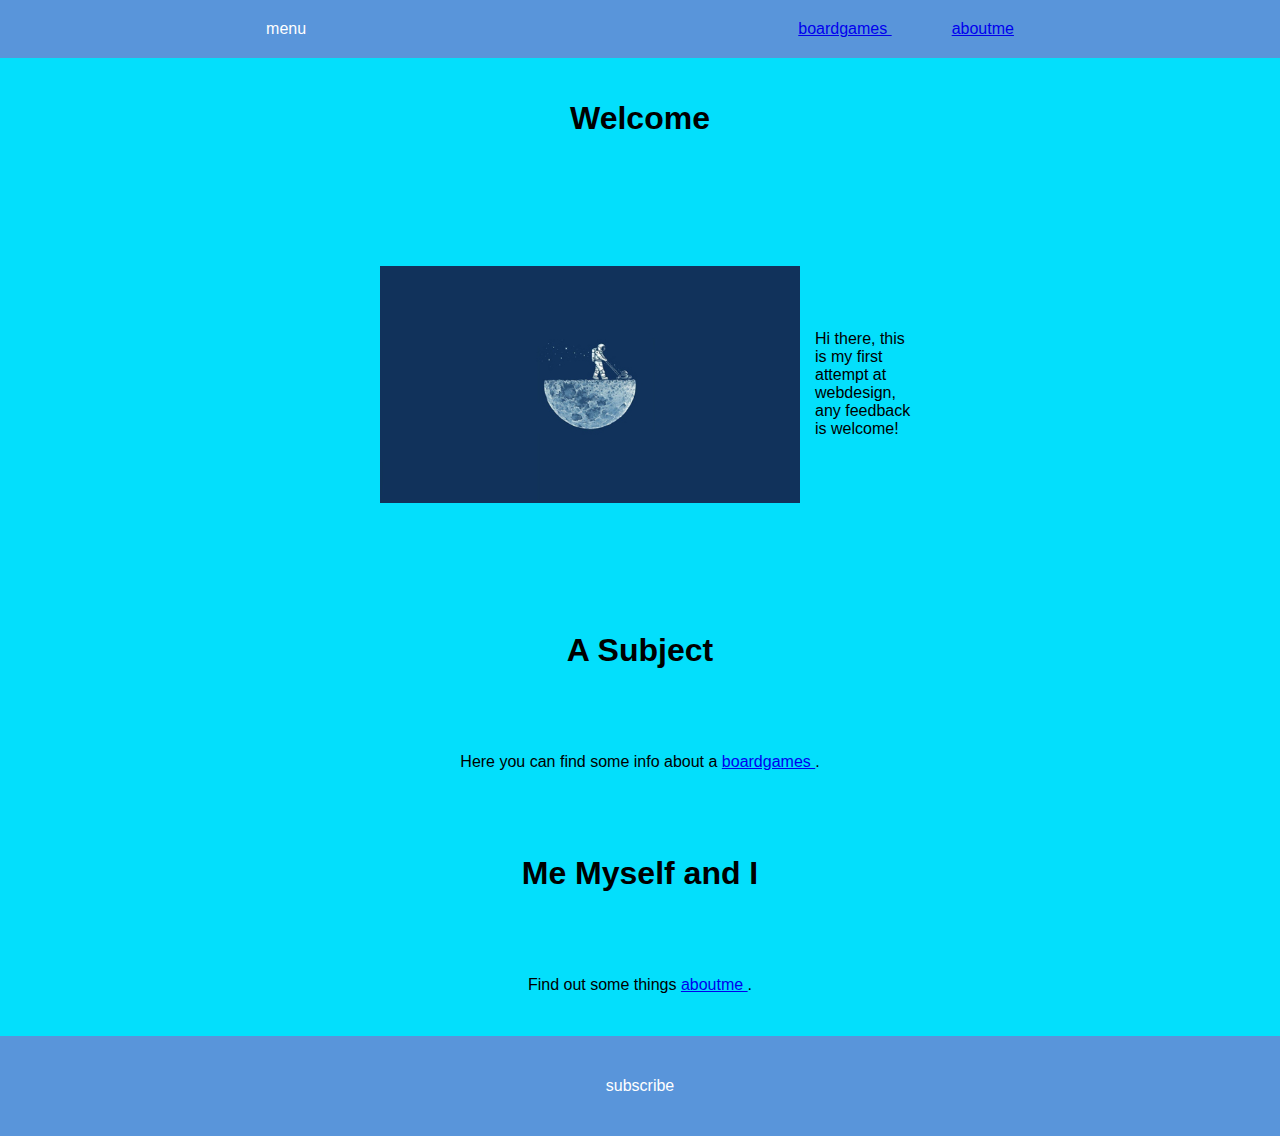
<file: index.html>
<!doctype = html>
<html lang= 'en'>

  <head>
              <title> My first webpage</title>
              <meta charset = 'utf-8' >
              <link rel= 'stylesheet' href = 'layout1.css'>
  </head>

  <body>


        <div class = 'container'>


          <header class = 'menu'>
            menu
            <nav >
              <a href = 'Subject.html'> boardgames </a>
              <a href = 'about-me.html' class = 'menu-item'> aboutme </a>
            </nav>
          </header>

          <h1 class='normal'>Welcome</h1>

          <figure class = 'normal'>
            <img src='images/1.jpg' alt='homepage' class='image normal'>
            <figcaption ></figcaption>
            <p class = 'sidetext'>Hi there, this is my first attempt at webdesign, any feedback is welcome!</p>
          </figure>

          <h1 class='normal'>A Subject</h1>

          <div class = 'normal'>
            <p>  Here you can find some info about a <a href = 'Subject.html'> boardgames </a>.</p>
          </div>

          <h1 class='normal'>Me Myself and I</h1>

          <div class = 'normal'>
            <p>Find out some things <a href = 'about-me.html'> aboutme </a>.</p>
          </div>


          <footer class = 'footer'>
            <p> subscribe</p>
          </footer>

  </div>
  </div>

  </body>

</html>
</file>
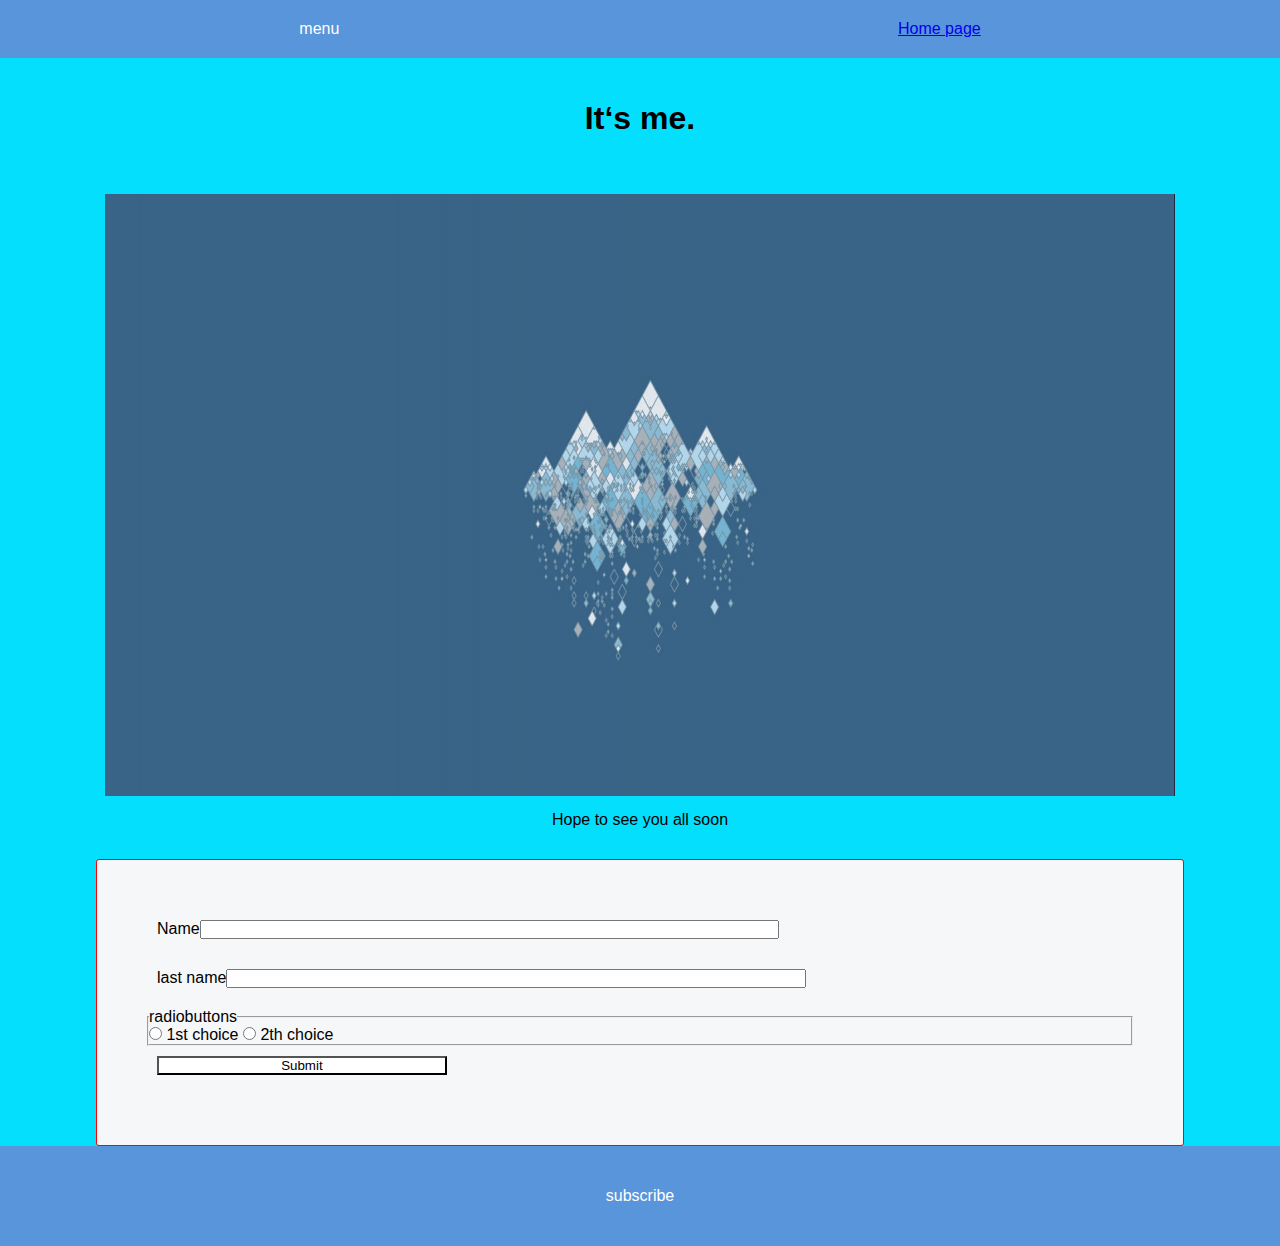
<file: about-me.html>
<!doctype = html>
<html lang= 'en'>

  <head>
              <title> About me</title>
              <meta charset = 'utf-8' >
              <link rel= 'stylesheet' href = 'layout1.css'>
  </head>

  <body>
  <div class = 'container'>

        <header class = 'menu'>
          menu
          <a href = "/">Home page</a>
        </header>

        <h1 class='normal'>It&lsquo;s me.</h1>

        <div class = 'column'>
          <img src='images/2.jpg'alt='me'class='image2'>
          <p>Hope to see you all soon</p>
        </div>

        <form action='' method='get' class='form'>

          <div class='frow'>
            <label for='1st element'>Name</label>
            <input id='2st element' name='text' type='text'>
          </div>

          <div class='frow'>
            <label for='2st element'>last name</label>
            <input id='2st element' name='last text' type='text'>
          </div>

          <fieldset class='fieldset'>
            <legend>radiobuttons</legend>
            <input id='3st element'
                   name='radio'
                   type='radio'
                   value='1st choice' >
            <label for='3st element'>1st choice</label>
            <input id='4st element'
                   name='radio'
                   type='radio'
                   value='2th choice'
                    >
            <label for='4st element' >2th choice</label>

          </fieldset>
          <div class='frow'>
            <button>Submit</button>
          </div>

        </form>



        <footer class = 'footer'>
          <p> subscribe</p>
        </footer>




  </div>
  </body>

</html>
</file>
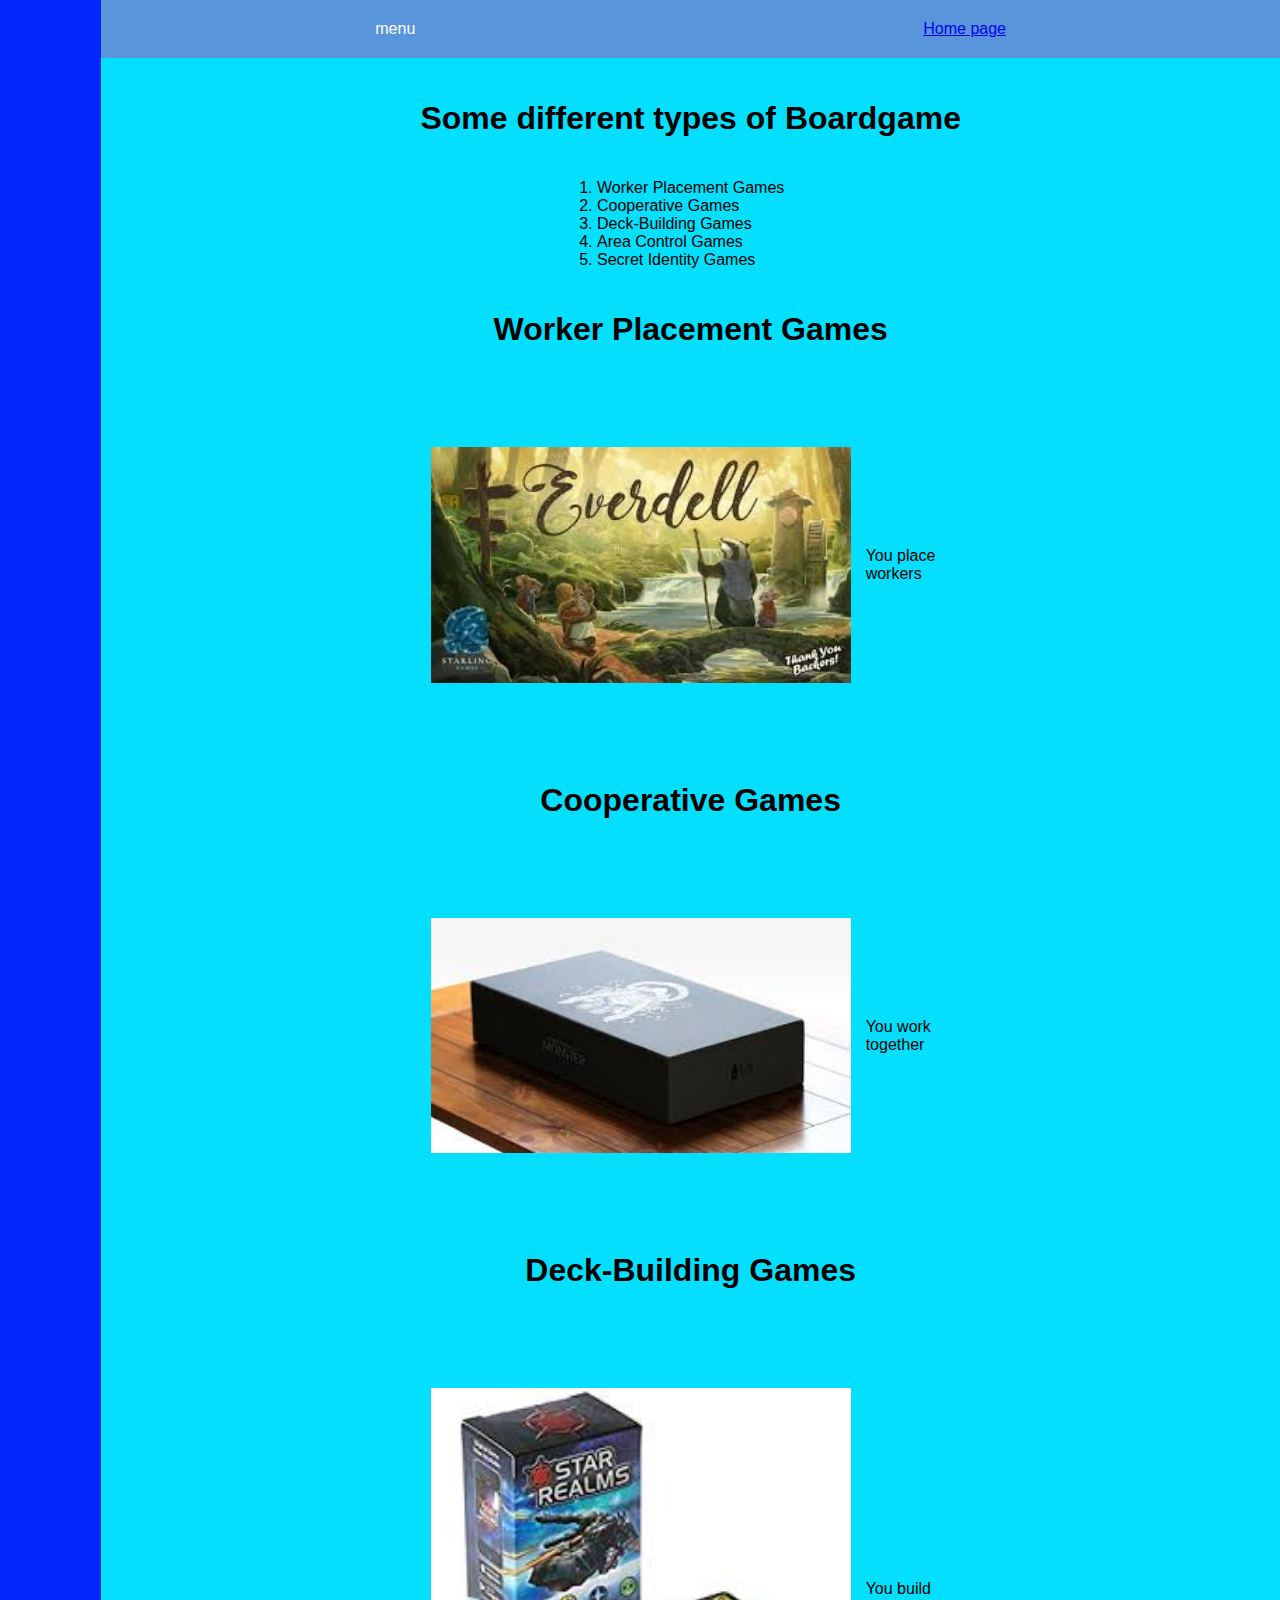
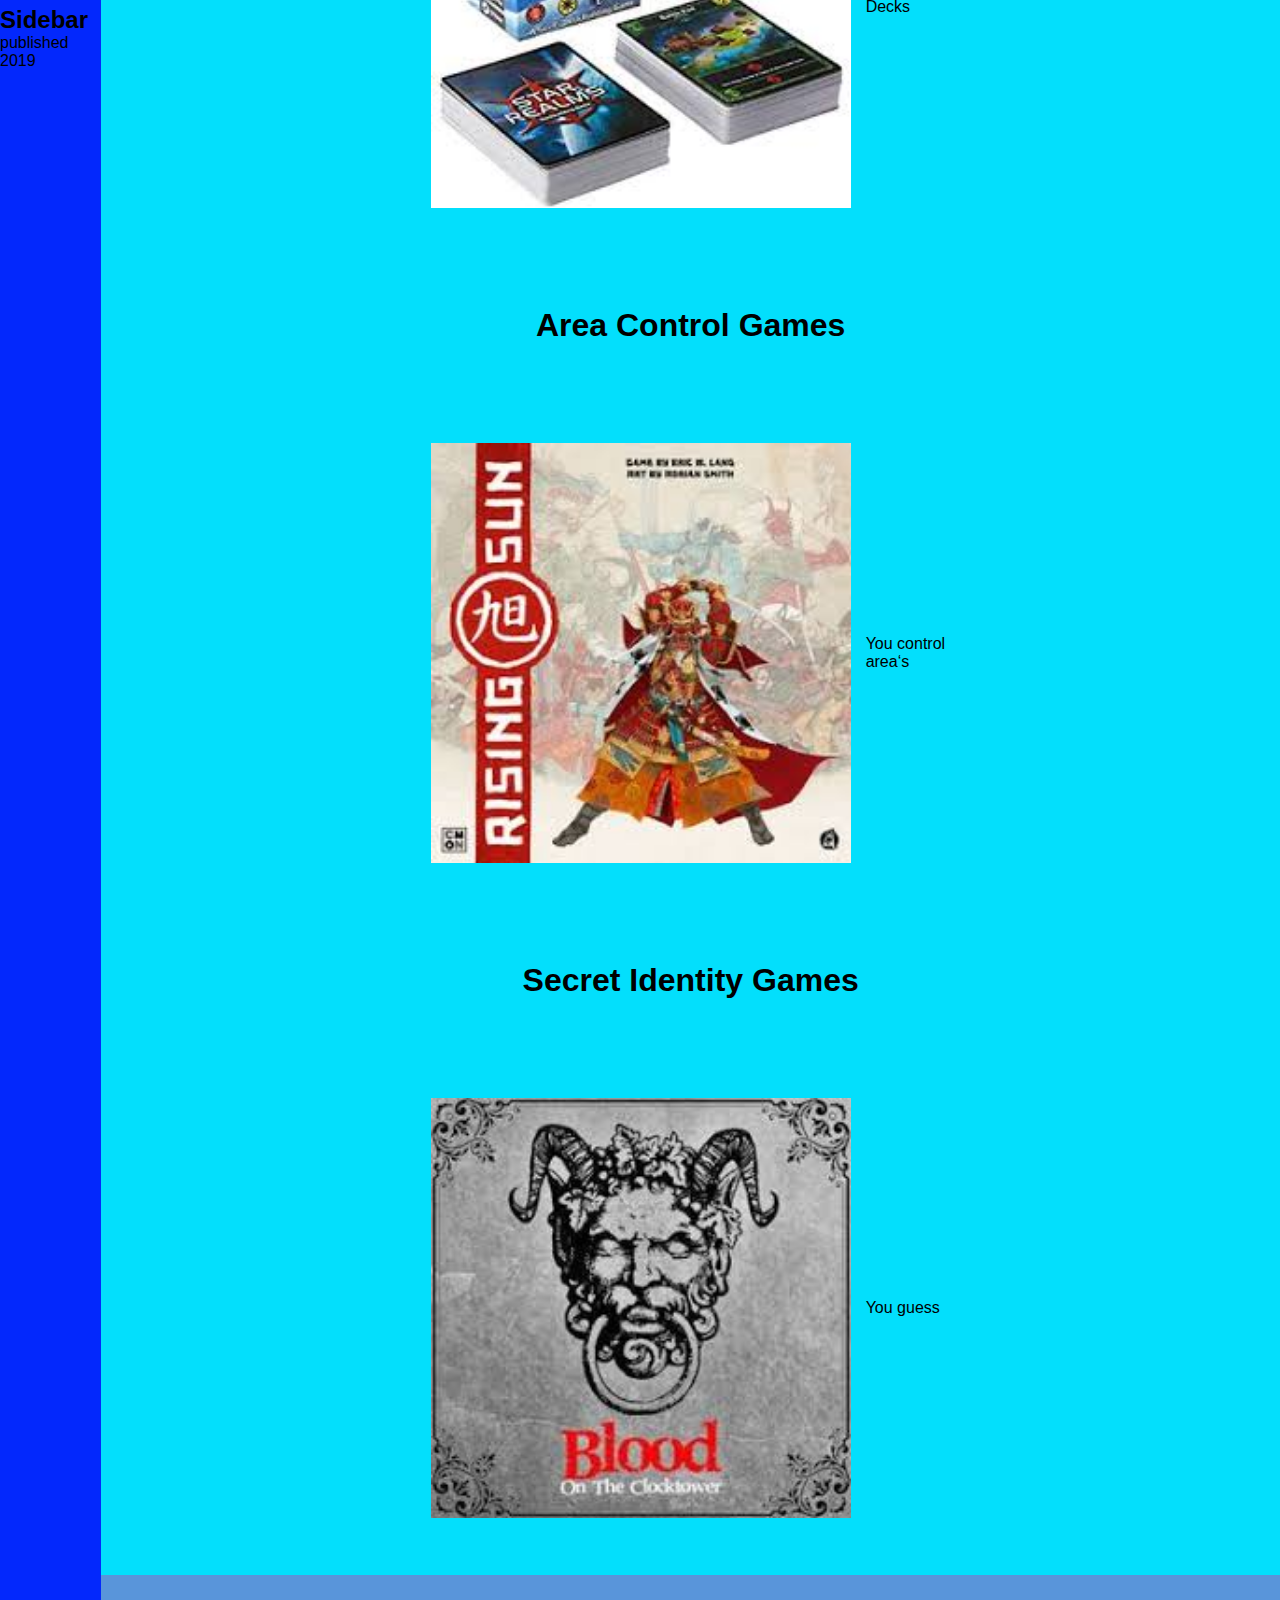
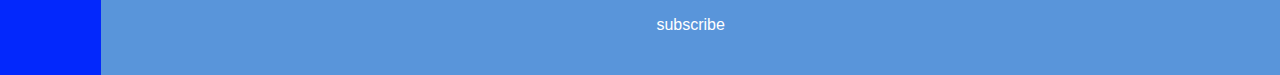
<file: subject.html>
<!DOCTYPE html>
<html lang="en">
<head>
            <title> Subject</title>
            <meta charset = 'utf-8' >
            <link rel= 'stylesheet' href = 'layout1.css'>
</head>

  <body>
    <div class = 'container-row'>
        <aside class='sidebar'>
          <h2>Sidebar</h2>
          <time datetime="2019-12-27">published 2019</time>
        </aside>


        <div class = 'container'>

          <header class = 'menu'>
            menu
            <a href = "/">Home page</a>
          </header>

          <h1 class='normal'> Some different types of Boardgame </h1>
          <ol>
            <li>Worker Placement Games</li>
            <li>Cooperative Games</li>
            <li>Deck-Building Games</li>
            <li>Area Control Games</li>
            <li>Secret Identity Games</li>
          </ol>

          <h1 class='normal'>Worker Placement Games</h1>

          <div class = 'normal'>
            <img src='images/images.jfif'alt='wp'class='image'>
            <p class = 'sidetext'>You place workers</p>
          </div>

          <h1 class='normal'>Cooperative Games</h1>

          <div class = 'normal'>
            <img src='images/download.jfif'alt='coop'class='image'>
            <p class = 'sidetext'>You work together</p>
          </div>

          <h1 class='normal'>Deck-Building Games</h1>

          <div class = 'normal'>
            <img src='images/download (1).jfif'alt='db'class='image'>
            <p class = 'sidetext'>You build Decks</p>
          </div>

          <h1 class='normal'>Area Control Games</h1>

          <div class = 'normal'>
            <img src='images/download (2).jfif'alt='ac'class='image'>
            <p class = 'sidetext'>You control area&lsquo;s</p>
          </div>

          <h1 class='normal'>Secret Identity Games</h1>

          <div class = 'normal'>
            <img src='images/download (3).jfif'alt='sig'class='image'>
            <p class = 'sidetext'>You guess</p>
          </div>


          <footer class = 'footer'>
            <p > subscribe</p>
          </footer>

          

  </div>
  </div>
  </body>
</html>
</file>
<file: layout1.css>
* {
  margin: 0;
  padding: 0;
  box-sizing: border-box;
}

body {
  background-color: #03dffc;
  font-family: "georgia", "Arial", sans-serif;

}

.container {
display: flex;
flex-direction: column;
justify-content: center;
align-items: center;
width: 100%;

}

.column {
display: flex;
flex-direction: column;
padding-bottom: 30px;
justify-content: center;
align-items: center;

}

.normal {
 padding: 12px;
 margin: 30px 0 30px 0;
 display: flex;
 justify-content: center;
 align-items: center;
 flex-wrap: wrap;
}

.menu {
  color: #fff;
  background-color: #5995DA;
  width: 100%;
  display: flex;
  justify-content: space-around;
  padding: 20px;

}
.menu-item {
  margin-left: 60px;
}

.image {
  width: 450px;
  padding: 15px;

}

.image2 {
  width: 1100px;
  padding: 15px;
}

a:visited {
  color: #fff;
}
a:hover {
  color: red;
  text-decoration: underline;
}
a:active {
  color: purple;
}

.sidetext {
    width: 100px;
    display: flex;


    justify-content: space-between;

}

.footer {

  width: 100%;
  height: 100px;
  background-color: #5995DA;
  display: flex;
  justify-content: center;
  align-items: center;
  color: #fff;
}

.sidebar {
  display: flex;
  justify-content: center;
  flex-direction: column;
  width: 110px;
  background-color: #0328fc;
  align-items: stretch;
}
.container-row {
  display: flex;
  flex-direction: row;
 align-items: stretch;

}

.form {
  background-color: #F6F7F8;
  border: 1px solid red;
  border-radius: 3px;
  width: 85%;
  padding: 50px;
    display: flex;
    flex-direction: column;
}

.frow {
  margin: 10px;
  display: flex;
  justify-content: flex-start;
  flex-direction: column;
  flex-wrap: wrap;
}
.frow input {

  width: 60%;
}

.fieldset{
  
}

.frow button {

  background-color: #fff;
  width: 30%;
}

.frow button:hover {
  background-color: #76AEED;
}

.frow button:active {
  background-color: #407FC7;
}


/* Mobile Styles */
@media only screen and (max-width: 400px) {
  body {

  }
}


/* Desktop Styles */
@media only screen and (min-width: 960px) {

    .menu,
    .footer {

    }

    .frow {
    flex-direction: row;
    align-items: flex-start;
    margin-bottom: 20px;
  }

}
</file>
